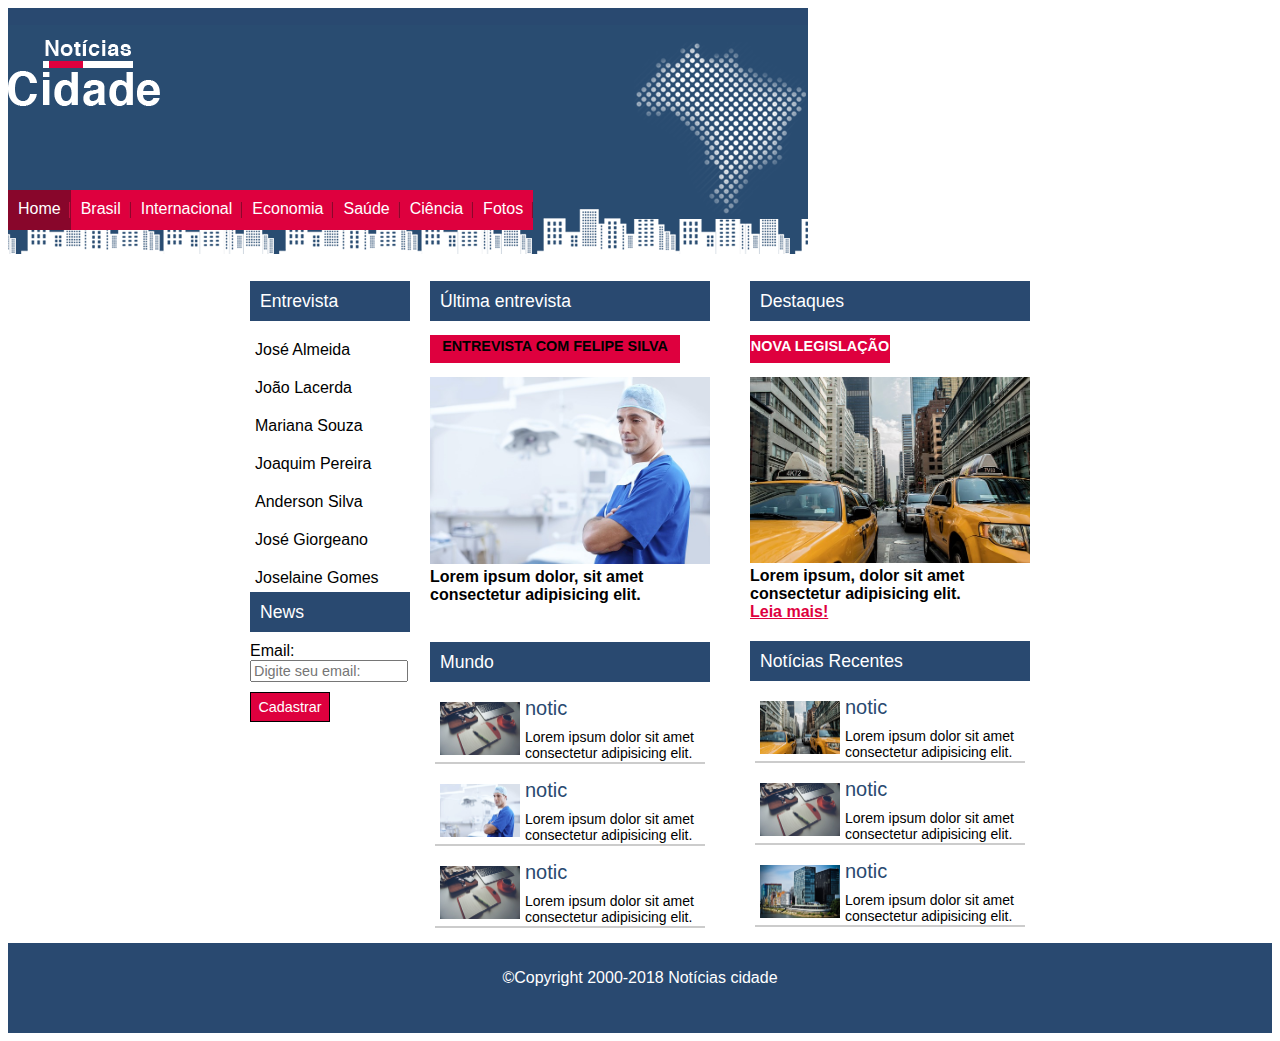
<file: index.html>
<!DOCTYPE html>
<html lang="pt-br">
<head>
    <meta charset="UTF-8">
    <meta http-equiv="X-UA-Compatible" content="IE=edge">
    <meta name="viewport" content="width=device-width, initial-scale=1.0">
    <title>Notícias Cidade</title>
    <link rel="stylesheet" href="estilo.css">
</head>
<body>

    <div id="container-cab">
        <div id="cabecalho">
            
            <div><a href="index.html"><img id="logo" src="imagens/logo.png" alt=""></a> <img class="img-top" src="imagens/detalhe-topo.png" alt="">
            </div>
            
            <div id="navbar">
                <ul>
                    <a href="index.html"><li class="atual">Home</li></a>
                    <a href="brasil.html"><li>Brasil</li></a>
                    <a href="inter.html"><li>Internacional</li></a>
                    <a href="economia.html"><li>Economia</li></a>
                    <a href="saude.html"><li>Saúde</li></a>
                    <a href="ciencia.html"><li>Ciência</li></a>
                    <a href="fotos.html"><li>Fotos</li></a>
                </ul>
            </div>
        </div>
    </div>

    <div id="principal">
        <div class="lat-esq">
            <div class="title">Entrevista</div>
            <ul class="entrevistados">
                <li><a href="">José Almeida</a></li>
                <li><a href="">João Lacerda</a></li>
                <li><a href="">Mariana Souza</a></li>
                <li><a href="">Joaquim Pereira</a></li>
                <li><a href="">Anderson Silva</a></li>
                <li><a href="">José Giorgeano</a></li>
                <li><a href="">Joselaine Gomes</a></li>
            </ul>
            <div class="title">News</div>
            <form action="">
                <div>
                    <label for="email">Email:</label>
                    <input type="text" name="email"  id="email" placeholder="Digite seu email:">
                    <div>
                        <input class="btn" type="submit" value="Cadastrar">
                    </div>
                </div>
            </form>

            
        </div>
        
        
        <div class="centro">
            <div class="title">Última entrevista</div>
            <div class="cont-princ">
                <p class="entr-pess">Entrevista com Felipe Silva</p>
                <img class="img-cont" src="imagens/doutor.jpg" alt="">
                <p class="text-cont">Lorem ipsum dolor, sit amet consectetur adipisicing elit. <br>
                <a href="entrevista.html" class="leia">Leia mais!</a></p>
            </div>
            <div class="title">Mundo</div>
            <ul class="lista-not">
                <li>
                    <a href="">
                        <img src="imagens/tecnologia.jpg" alt="" width="80">
                        <p class="title-inf">notic</p>
                        <p class="cont-inf">Lorem ipsum dolor sit amet consectetur adipisicing elit.</p>
                    </a>
                </li>
                <li>
                    <a href="">
                        <img src="imagens/doutor.jpg" alt="" width="80">
                        <p class="title-inf">notic</p>
                        <p class="cont-inf">Lorem ipsum dolor sit amet consectetur adipisicing elit.</p>
                    </a>
                </li>
                <li>
                    <a href="">
                        <img src="imagens/tecnologia.jpg" alt="" width="80">
                        <p class="title-inf">notic</p>
                        <p class="cont-inf">Lorem ipsum dolor sit amet consectetur adipisicing elit.</p>
                    </a>
                </li>
            </ul>
            
        </div>
        
        
        <div class="lat-dir">
            <div class="title">Destaques</div>
            <div class="cont-dir">
                <p class="entr-pess">Nova Legislação</p>
                <img class="img-cont" src="imagens/taxi.jpg" alt="">
                <p class="text-cont">Lorem ipsum, dolor sit amet consectetur adipisicing elit. <br>
                <a href="nov-leg.html" class="leia">Leia mais!</a></p>
                
            </div>
            
            <div class="title">Notícias Recentes</div>
            <ul class="lista-not">
                <li>
                    <a href="">
                        <img src="imagens/taxi.jpg" alt="" width="80">
                        <p class="title-inf">notic</p>
                        <p class="cont-inf">Lorem ipsum dolor sit amet consectetur adipisicing elit.</p>
                    </a>
                </li>
                <li>
                    <a href="">
                        <img src="imagens/tecnologia.jpg" alt="" width="80">
                        <p class="title-inf">notic</p>
                        <p class="cont-inf">Lorem ipsum dolor sit amet consectetur adipisicing elit.</p>
                    </a>
                </li>
                <li>
                    <a href="">
                        <img src="imagens/mundo.jpg" alt="" width="80">
                        <p class="title-inf">notic</p>
                        <p class="cont-inf">Lorem ipsum dolor sit amet consectetur adipisicing elit.</p>
                    </a>
                </li>
            </ul>

        </div>
    </div>

    <div id="rodape"><p>©Copyright 2000-2018 Notícias cidade</p></div>
    

    
</body>
</html>
</file>
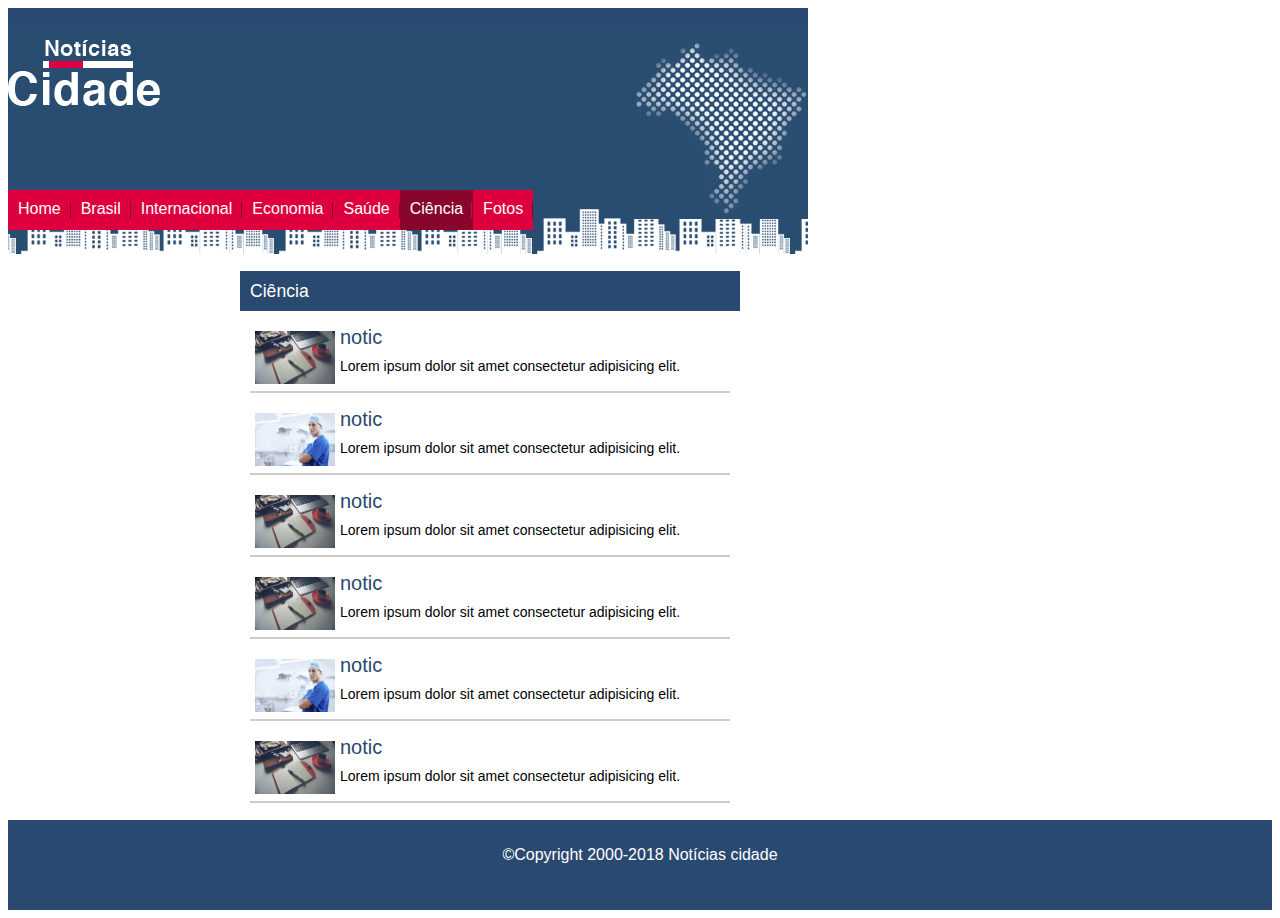
<file: ciencia.html>
<!DOCTYPE html>
<html lang="pt-br">
<head>
    <meta charset="UTF-8">
    <meta http-equiv="X-UA-Compatible" content="IE=edge">
    <meta name="viewport" content="width=device-width, initial-scale=1.0">
    <title>Notícias Cidade</title>
    <link rel="stylesheet" href="estilo.css">
</head>
<body>

    <div id="container-cab">
        <div id="cabecalho">
            
            <div><a href="index.html"><img id="logo" src="imagens/logo.png" alt=""></a> <img class="img-top" src="imagens/detalhe-topo.png" alt="">
            </div>
            
            <div id="navbar">
                <ul>
                    <a href="index.html"><li>Home</li></a>
                    <a href="brasil.html"><li >Brasil</li></a>
                    <a href="inter.html"><li>Internacional</li></a>
                    <a href="economia.html"><li>Economia</li></a>
                    <a href="saude.html"><li>Saúde</li></a>
                    <a href="ciencia.html"><li class="atual">Ciência</li></a>
                    <a href="fotos.html"><li>Fotos</li></a>
                </ul>
            </div>
        </div>
    </div>

    <div id="principal">
        <div class="lat-esq-bra">
            <div class="title">Ciência</div>
            <ul class="lista-not">
                <ul class="lista-not">
                    <li>
                        <a href="">
                            <img src="imagens/tecnologia.jpg" alt="" width="80">
                            <p class="title-inf">notic</p>
                            <p class="cont-inf">Lorem ipsum dolor sit amet consectetur adipisicing elit.</p>
                        </a>
                    </li>
                    <li>
                        <a href="">
                            <img src="imagens/doutor.jpg" alt="" width="80">
                            <p class="title-inf">notic</p>
                            <p class="cont-inf">Lorem ipsum dolor sit amet consectetur adipisicing elit.</p>
                        </a>
                    </li>
                    <li>
                        <a href="">
                            <img src="imagens/tecnologia.jpg" alt="" width="80">
                            <p class="title-inf">notic</p>
                            <p class="cont-inf">Lorem ipsum dolor sit amet consectetur adipisicing elit.</p>
                        </a>
                    </li>
                    <li>
                        <a href="">
                            <img src="imagens/tecnologia.jpg" alt="" width="80">
                            <p class="title-inf">notic</p>
                            <p class="cont-inf">Lorem ipsum dolor sit amet consectetur adipisicing elit.</p>
                        </a>
                    </li>
                    <li>
                        <a href="">
                            <img src="imagens/doutor.jpg" alt="" width="80">
                            <p class="title-inf">notic</p>
                            <p class="cont-inf">Lorem ipsum dolor sit amet consectetur adipisicing elit.</p>
                        </a>
                    </li>
                    <li>
                        <a href="">
                            <img src="imagens/tecnologia.jpg" alt="" width="80">
                            <p class="title-inf">notic</p>
                            <p class="cont-inf">Lorem ipsum dolor sit amet consectetur adipisicing elit.</p>
                        </a>
                    </li>
                </ul>
            </div>
        </div>
        
    <div id="rodape"><p>©Copyright 2000-2018 Notícias cidade</p></div>
    

    
</body>
</html>
</file>
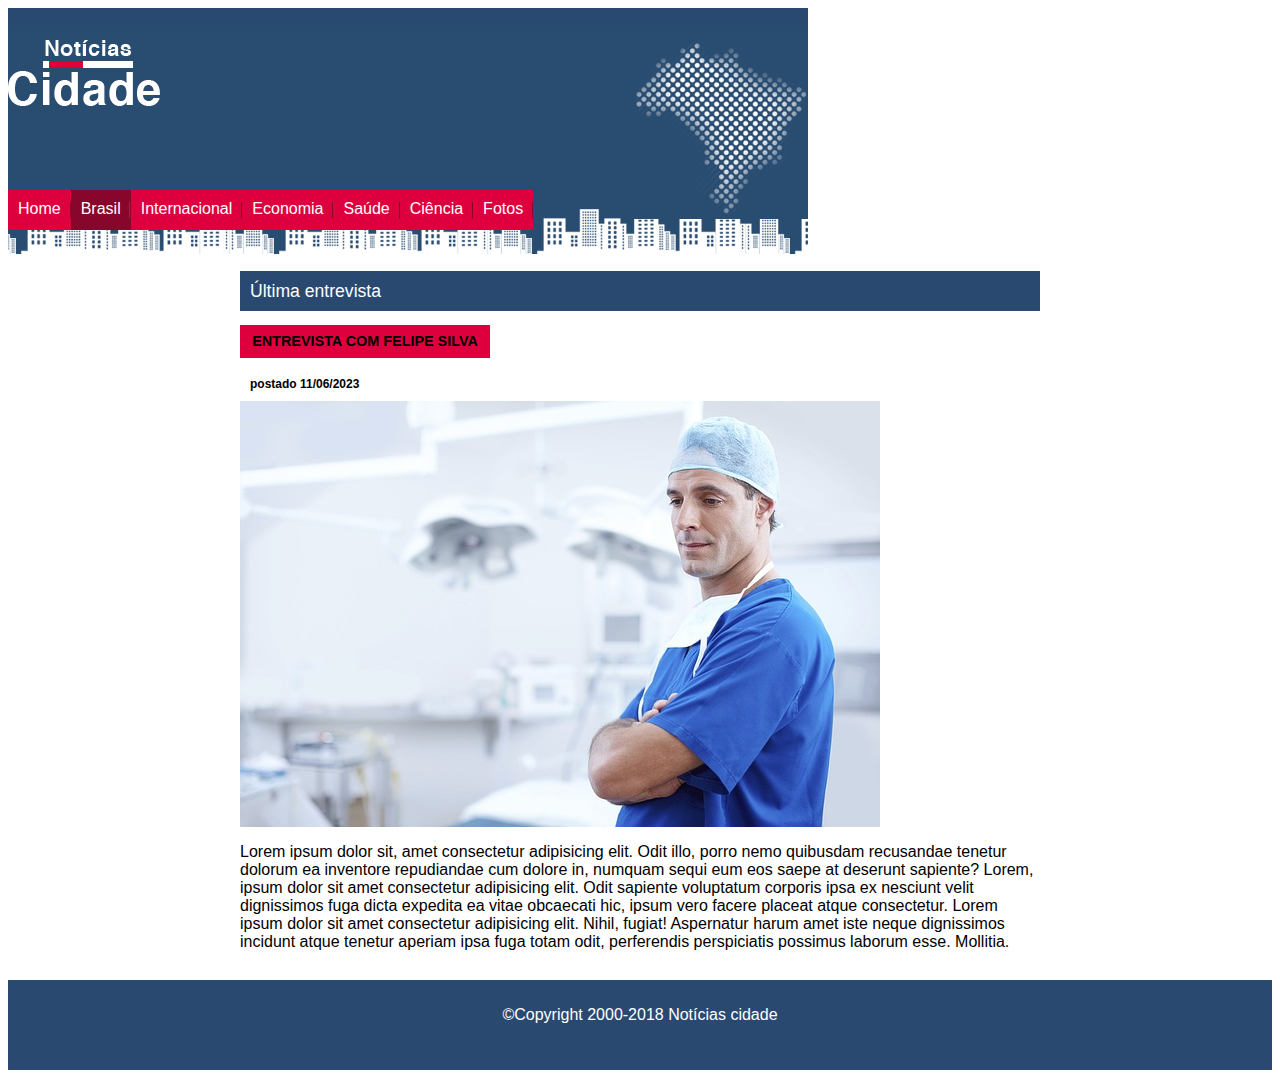
<file: entrevista.html>
<!DOCTYPE html>
<html lang="pt-br">
<head>
    <meta charset="UTF-8">
    <meta http-equiv="X-UA-Compatible" content="IE=edge">
    <meta name="viewport" content="width=device-width, initial-scale=1.0">
    <title>Notícias Cidade</title>
    <link rel="stylesheet" href="estilo.css">
</head>
<body>

    <div id="container-cab">
        <div id="cabecalho">
            
            <div><a href="index.html"><img id="logo" src="imagens/logo.png" alt=""></a> <img class="img-top" src="imagens/detalhe-topo.png" alt="">
            </div>
            
            <div id="navbar">
                <ul>
                    <a href="index.html"><li>Home</li></a>
                    <a href="brasil.html"><li class="atual">Brasil</li></a>
                    <a href="inter.html"><li>Internacional</li></a>
                    <a href="economia.html"><li>Economia</li></a>
                    <a href="saude.html"><li>Saúde</li></a>
                    <a href="ciencia.html"><li>Ciência</li></a>
                    <a href="fotos.html"><li>Fotos</li></a>
                </ul>
            </div>
        </div>
    </div>

    <div id="principal">
        <div class="title">Última entrevista</div>
        <div class="cont-princ">
            <p class="entr-pess">Entrevista com Felipe Silva</p>
            <p class="post">postado 11/06/2023</p>
            <div><img src="imagens/doutor.jpg" alt="" width="" class="img-entr"></div>
            <p class="cont-entr">Lorem ipsum dolor sit, amet consectetur adipisicing elit. Odit illo, porro nemo quibusdam recusandae tenetur dolorum ea inventore repudiandae cum dolore in, numquam sequi eum eos saepe at deserunt sapiente? Lorem, ipsum dolor sit amet consectetur adipisicing elit. Odit sapiente voluptatum corporis ipsa ex nesciunt velit dignissimos fuga dicta expedita ea vitae obcaecati hic, ipsum vero facere placeat atque consectetur. Lorem ipsum dolor sit amet consectetur adipisicing elit. Nihil, fugiat! Aspernatur harum amet iste neque dignissimos incidunt atque tenetur aperiam ipsa fuga totam odit, perferendis perspiciatis possimus laborum esse. Mollitia.</p>
        </div>
    </div>
    <div id="rodape"><p>©Copyright 2000-2018 Notícias cidade</p></div>
</file>
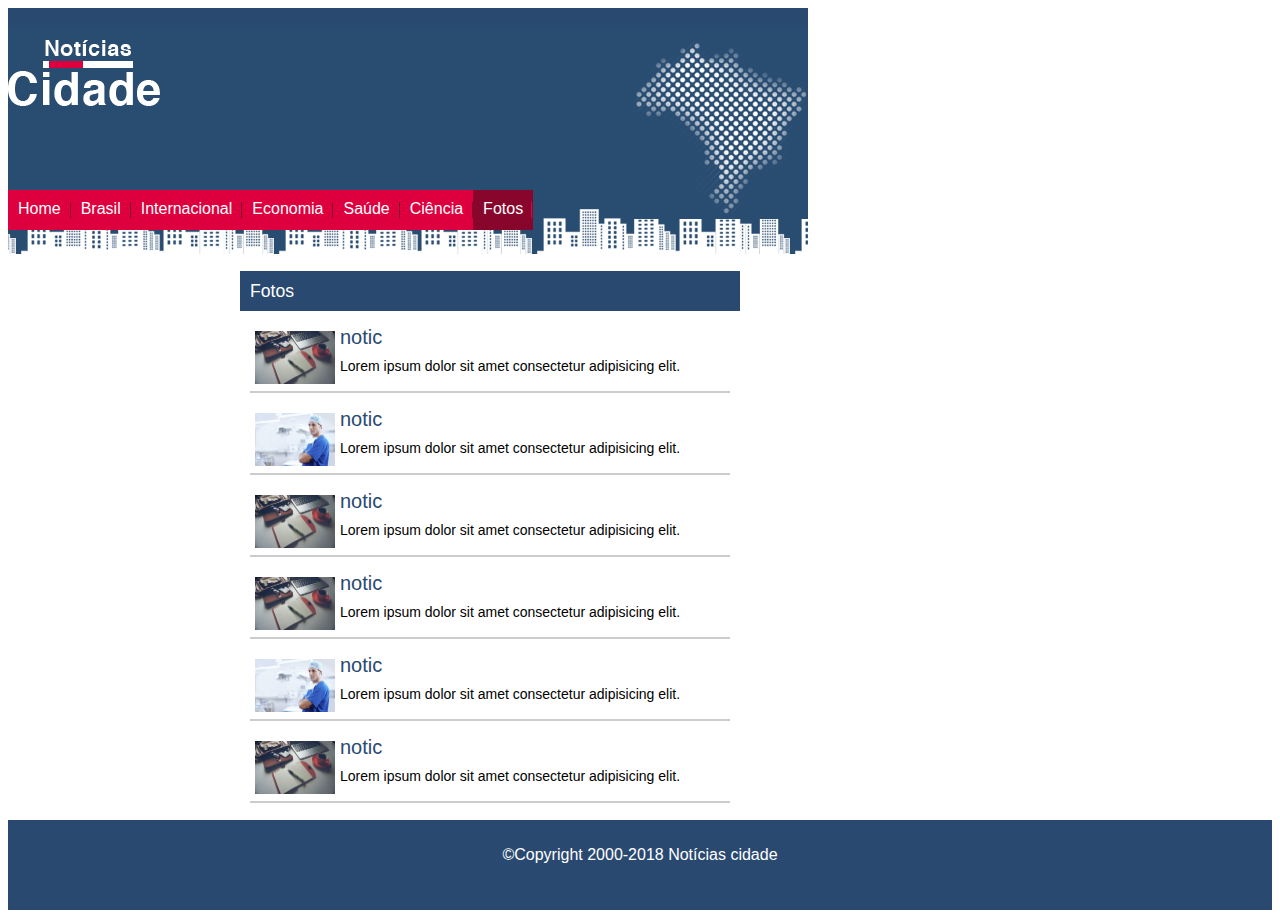
<file: fotos.html>
<!DOCTYPE html>
<html lang="pt-br">
<head>
    <meta charset="UTF-8">
    <meta http-equiv="X-UA-Compatible" content="IE=edge">
    <meta name="viewport" content="width=device-width, initial-scale=1.0">
    <title>Notícias Cidade</title>
    <link rel="stylesheet" href="estilo.css">
</head>
<body>

    <div id="container-cab">
        <div id="cabecalho">
            
            <div><a href="index.html"><img id="logo" src="imagens/logo.png" alt=""></a> <img class="img-top" src="imagens/detalhe-topo.png" alt="">
            </div>
            
            <div id="navbar">
                <ul>
                    <a href="index.html"><li>Home</li></a>
                    <a href="brasil.html"><li >Brasil</li></a>
                    <a href="inter.html"><li>Internacional</li></a>
                    <a href="economia.html"><li>Economia</li></a>
                    <a href="saude.html"><li>Saúde</li></a>
                    <a href="ciencia.html"><li>Ciência</li></a>
                    <a href="fotos.html"><li class="atual">Fotos</li></a>
                </ul>
            </div>
        </div>
    </div>

    <div id="principal">
        <div class="lat-esq-bra">
            <div class="title">Fotos</div>
            <ul class="lista-not">
                <ul class="lista-not">
                    <li>
                        <a href="">
                            <img src="imagens/tecnologia.jpg" alt="" width="80">
                            <p class="title-inf">notic</p>
                            <p class="cont-inf">Lorem ipsum dolor sit amet consectetur adipisicing elit.</p>
                        </a>
                    </li>
                    <li>
                        <a href="">
                            <img src="imagens/doutor.jpg" alt="" width="80">
                            <p class="title-inf">notic</p>
                            <p class="cont-inf">Lorem ipsum dolor sit amet consectetur adipisicing elit.</p>
                        </a>
                    </li>
                    <li>
                        <a href="">
                            <img src="imagens/tecnologia.jpg" alt="" width="80">
                            <p class="title-inf">notic</p>
                            <p class="cont-inf">Lorem ipsum dolor sit amet consectetur adipisicing elit.</p>
                        </a>
                    </li>
                    <li>
                        <a href="">
                            <img src="imagens/tecnologia.jpg" alt="" width="80">
                            <p class="title-inf">notic</p>
                            <p class="cont-inf">Lorem ipsum dolor sit amet consectetur adipisicing elit.</p>
                        </a>
                    </li>
                    <li>
                        <a href="">
                            <img src="imagens/doutor.jpg" alt="" width="80">
                            <p class="title-inf">notic</p>
                            <p class="cont-inf">Lorem ipsum dolor sit amet consectetur adipisicing elit.</p>
                        </a>
                    </li>
                    <li>
                        <a href="">
                            <img src="imagens/tecnologia.jpg" alt="" width="80">
                            <p class="title-inf">notic</p>
                            <p class="cont-inf">Lorem ipsum dolor sit amet consectetur adipisicing elit.</p>
                        </a>
                    </li>
                </ul>
            </div>
        </div>
        
    <div id="rodape"><p>©Copyright 2000-2018 Notícias cidade</p></div>    
    

    
</body>
</html>
</file>
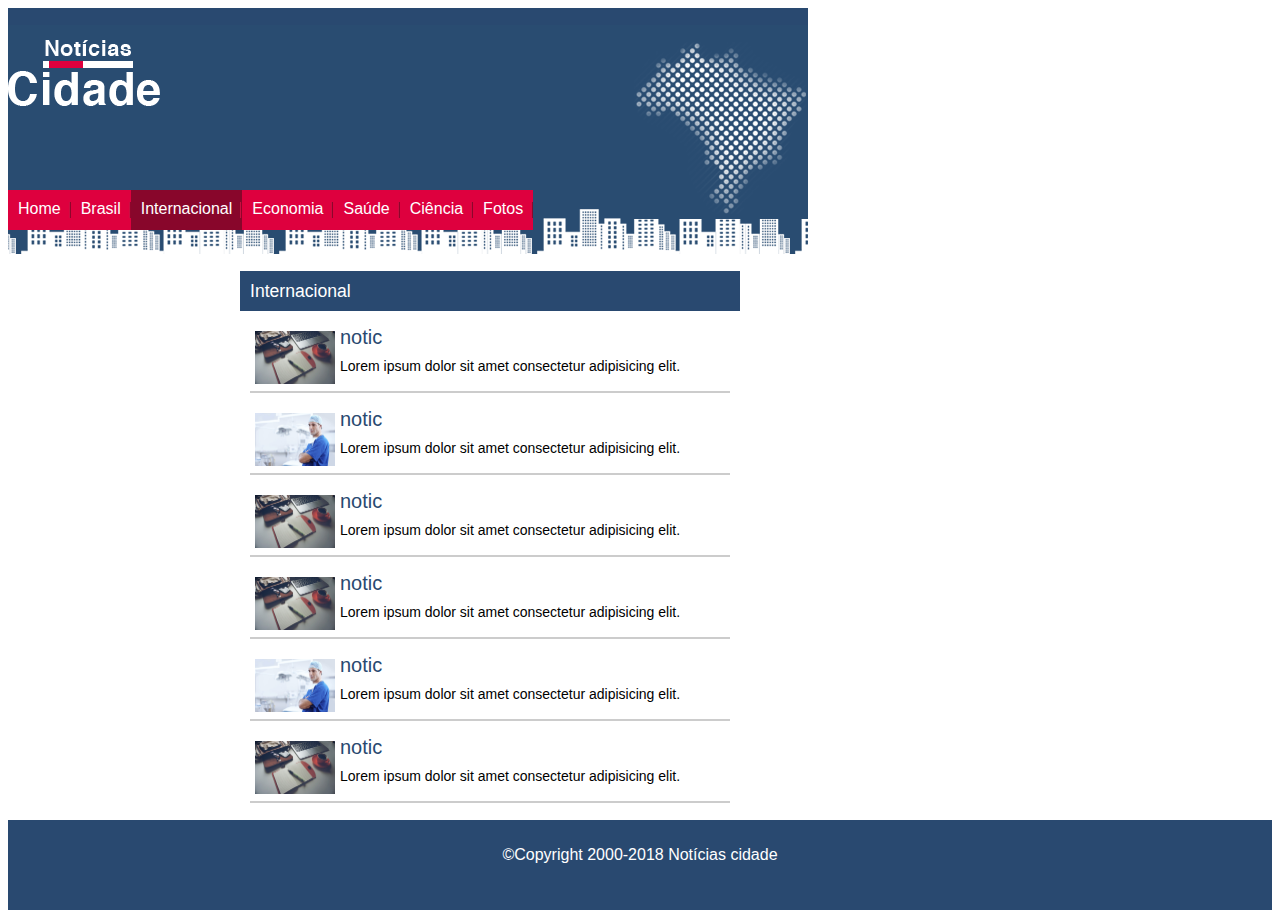
<file: inter.html>
<!DOCTYPE html>
<html lang="pt-br">
<head>
    <meta charset="UTF-8">
    <meta http-equiv="X-UA-Compatible" content="IE=edge">
    <meta name="viewport" content="width=device-width, initial-scale=1.0">
    <title>Notícias Cidade</title>
    <link rel="stylesheet" href="estilo.css">
</head>
<body>

    <div id="container-cab">
        <div id="cabecalho">
            
            <div><a href="index.html"><img id="logo" src="imagens/logo.png" alt=""></a> <img class="img-top" src="imagens/detalhe-topo.png" alt="">
            </div>
            
            <div id="navbar">
                <ul>
                    <a href="index.html"><li>Home</li></a>
                    <a href="brasil.html"><li >Brasil</li></a>
                    <a href="inter.html"><li class="atual">Internacional</li></a>
                    <a href="economia.html"><li>Economia</li></a>
                    <a href="saude.html"><li>Saúde</li></a>
                    <a href="ciencia.html"><li>Ciência</li></a>
                    <a href="fotos.html"><li>Fotos</li></a>
                </ul>
            </div>
        </div>
    </div>

    <div id="principal">
        <div class="lat-esq-bra">
            <div class="title">Internacional</div>
            <ul class="lista-not">
                <ul class="lista-not">
                    <li>
                        <a href="">
                            <img src="imagens/tecnologia.jpg" alt="" width="80">
                            <p class="title-inf">notic</p>
                            <p class="cont-inf">Lorem ipsum dolor sit amet consectetur adipisicing elit.</p>
                        </a>
                    </li>
                    <li>
                        <a href="">
                            <img src="imagens/doutor.jpg" alt="" width="80">
                            <p class="title-inf">notic</p>
                            <p class="cont-inf">Lorem ipsum dolor sit amet consectetur adipisicing elit.</p>
                        </a>
                    </li>
                    <li>
                        <a href="">
                            <img src="imagens/tecnologia.jpg" alt="" width="80">
                            <p class="title-inf">notic</p>
                            <p class="cont-inf">Lorem ipsum dolor sit amet consectetur adipisicing elit.</p>
                        </a>
                    </li>
                    <li>
                        <a href="">
                            <img src="imagens/tecnologia.jpg" alt="" width="80">
                            <p class="title-inf">notic</p>
                            <p class="cont-inf">Lorem ipsum dolor sit amet consectetur adipisicing elit.</p>
                        </a>
                    </li>
                    <li>
                        <a href="">
                            <img src="imagens/doutor.jpg" alt="" width="80">
                            <p class="title-inf">notic</p>
                            <p class="cont-inf">Lorem ipsum dolor sit amet consectetur adipisicing elit.</p>
                        </a>
                    </li>
                    <li>
                        <a href="">
                            <img src="imagens/tecnologia.jpg" alt="" width="80">
                            <p class="title-inf">notic</p>
                            <p class="cont-inf">Lorem ipsum dolor sit amet consectetur adipisicing elit.</p>
                        </a>
                    </li>
                </ul>
            </div>
        </div>
        
    <div id="rodape"><p>©Copyright 2000-2018 Notícias cidade</p></div>
    

    
</body>
</html>
</file>
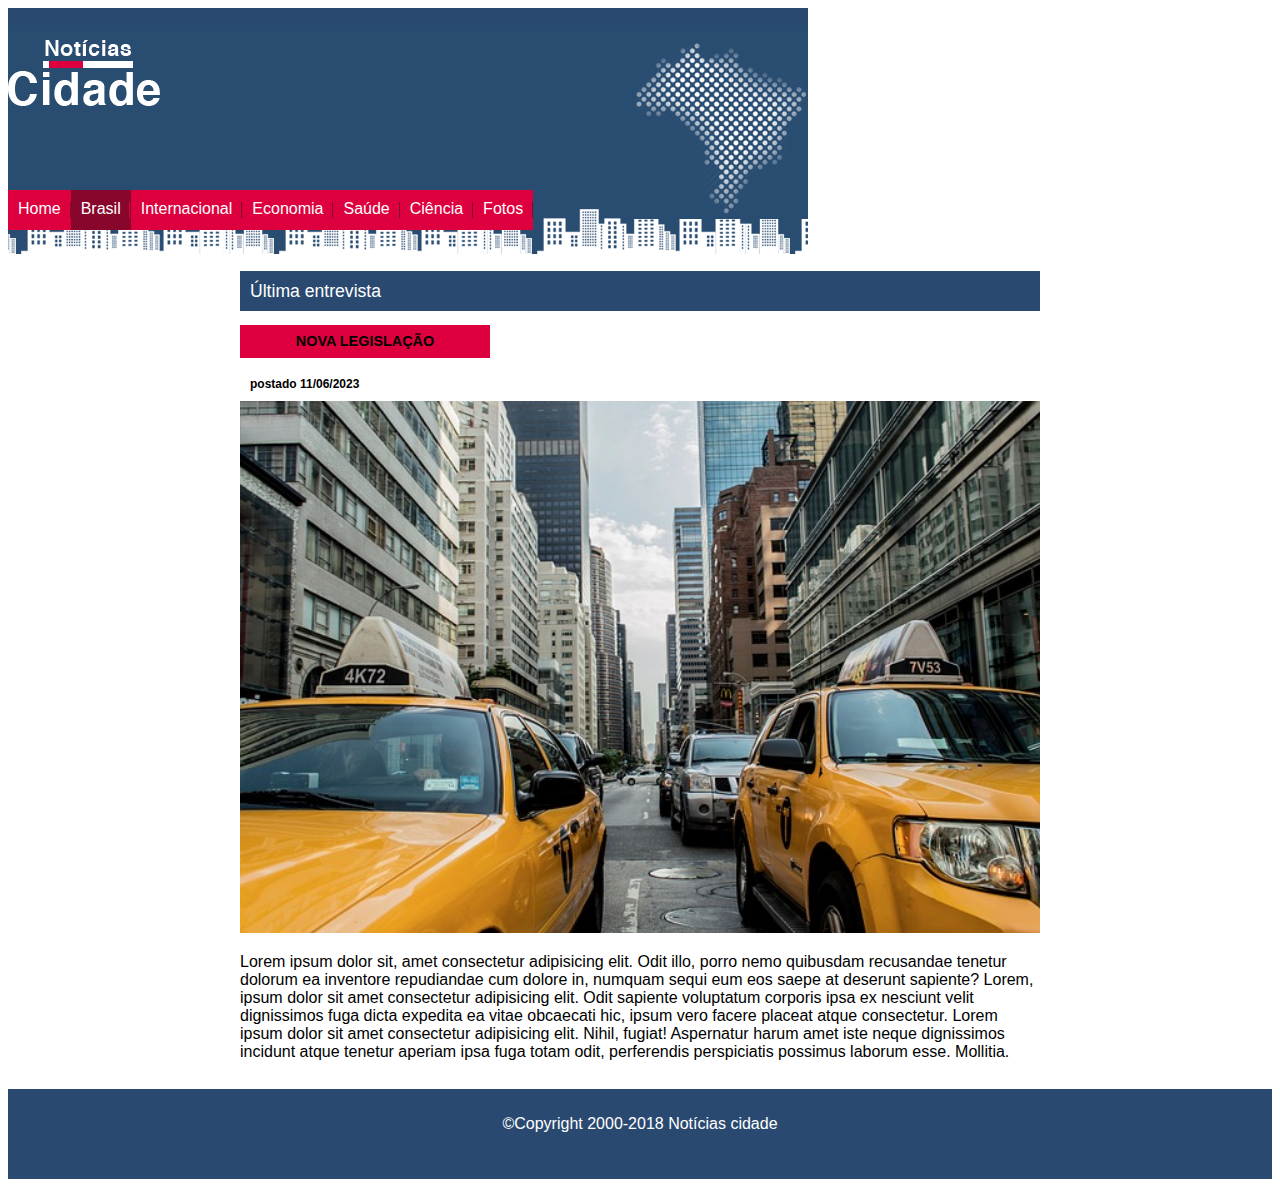
<file: nov-leg.html>
<!DOCTYPE html>
<html lang="pt-br">
<head>
    <meta charset="UTF-8">
    <meta http-equiv="X-UA-Compatible" content="IE=edge">
    <meta name="viewport" content="width=device-width, initial-scale=1.0">
    <title>Notícias Cidade</title>
    <link rel="stylesheet" href="estilo.css">
</head>
<body>

    <div id="container-cab">
        <div id="cabecalho">
            
            <div><a href="index.html"><img id="logo" src="imagens/logo.png" alt=""></a> <img class="img-top" src="imagens/detalhe-topo.png" alt="">
            </div>
            
            <div id="navbar">
                <ul>
                    <a href="index.html"><li>Home</li></a>
                    <a href="brasil.html"><li class="atual">Brasil</li></a>
                    <a href="inter.html"><li>Internacional</li></a>
                    <a href="economia.html"><li>Economia</li></a>
                    <a href="saude.html"><li>Saúde</li></a>
                    <a href="ciencia.html"><li>Ciência</li></a>
                    <a href="fotos.html"><li>Fotos</li></a>
                </ul>
            </div>
        </div>
    </div>

    <div id="principal">
        <div class="title">Última entrevista</div>
        <div class="cont-princ">
            <p class="entr-pess">Nova Legislação</p>
            <p class="post">postado 11/06/2023</p>
            <img class="img-cont" src="imagens/taxi.jpg" alt="">
            <p class="cont-entr">Lorem ipsum dolor sit, amet consectetur adipisicing elit. Odit illo, porro nemo quibusdam recusandae tenetur dolorum ea inventore repudiandae cum dolore in, numquam sequi eum eos saepe at deserunt sapiente? Lorem, ipsum dolor sit amet consectetur adipisicing elit. Odit sapiente voluptatum corporis ipsa ex nesciunt velit dignissimos fuga dicta expedita ea vitae obcaecati hic, ipsum vero facere placeat atque consectetur. Lorem ipsum dolor sit amet consectetur adipisicing elit. Nihil, fugiat! Aspernatur harum amet iste neque dignissimos incidunt atque tenetur aperiam ipsa fuga totam odit, perferendis perspiciatis possimus laborum esse. Mollitia.</p>
        </div>
    </div>
    <div id="rodape"><p>©Copyright 2000-2018 Notícias cidade</p></div>
</file>
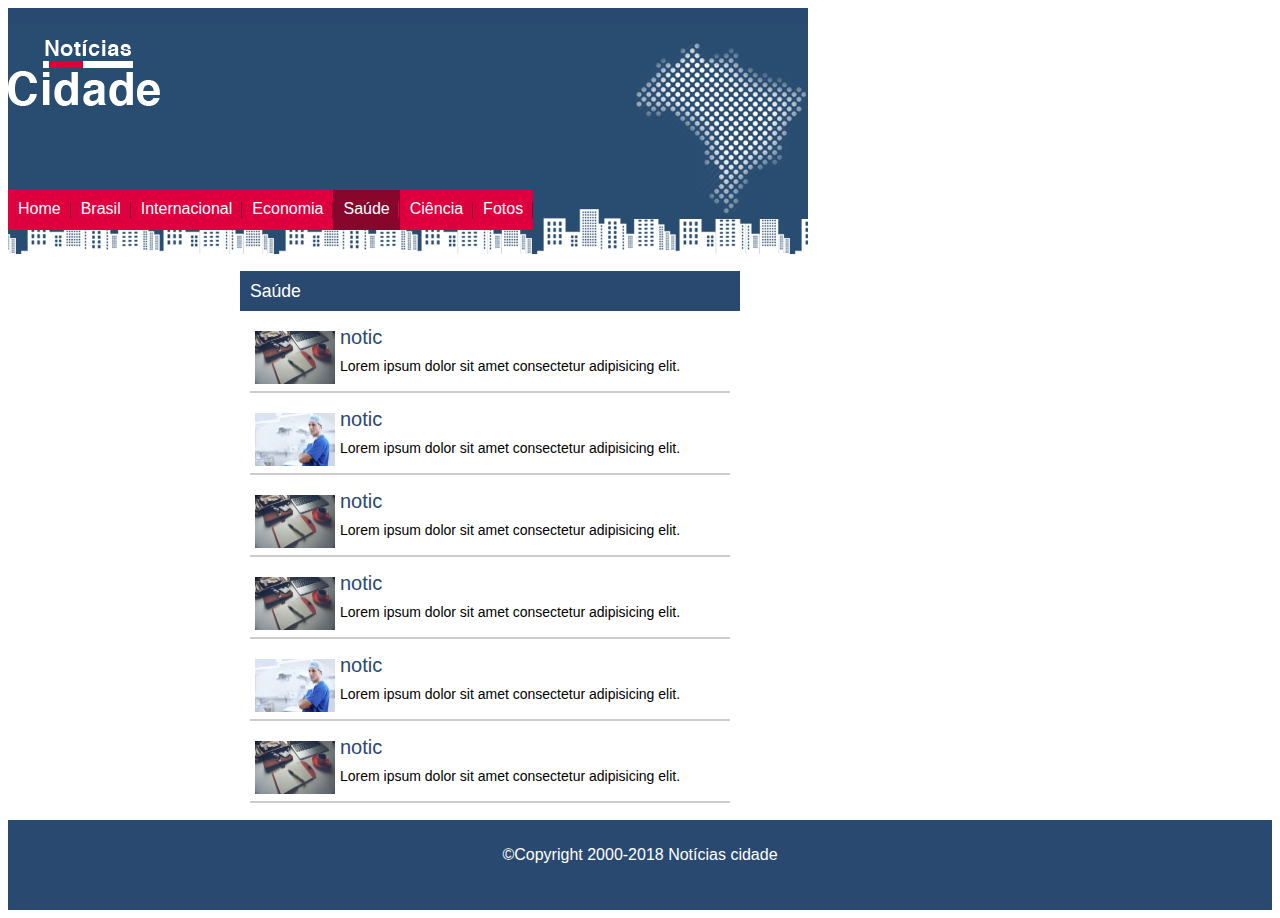
<file: saude.html>
<!DOCTYPE html>
<html lang="pt-br">
<head>
    <meta charset="UTF-8">
    <meta http-equiv="X-UA-Compatible" content="IE=edge">
    <meta name="viewport" content="width=device-width, initial-scale=1.0">
    <title>Notícias Cidade</title>
    <link rel="stylesheet" href="estilo.css">
</head>
<body>

    <div id="container-cab">
        <div id="cabecalho">
            
            <div><a href="index.html"><img id="logo" src="imagens/logo.png" alt=""></a> <img class="img-top" src="imagens/detalhe-topo.png" alt="">
            </div>
            
            <div id="navbar">
                <ul>
                    <a href="index.html"><li>Home</li></a>
                    <a href="brasil.html"><li >Brasil</li></a>
                    <a href="inter.html"><li>Internacional</li></a>
                    <a href="economia.html"><li>Economia</li></a>
                    <a href="saude.html"><li class="atual">Saúde</li></a>
                    <a href="ciencia.html"><li>Ciência</li></a>
                    <a href="fotos.html"><li>Fotos</li></a>
                </ul>
            </div>
        </div>
    </div>

    <div id="principal">
        <div class="lat-esq-bra">
            <div class="title">Saúde</div>
            <ul class="lista-not">
                <ul class="lista-not">
                    <li>
                        <a href="">
                            <img src="imagens/tecnologia.jpg" alt="" width="80">
                            <p class="title-inf">notic</p>
                            <p class="cont-inf">Lorem ipsum dolor sit amet consectetur adipisicing elit.</p>
                        </a>
                    </li>
                    <li>
                        <a href="">
                            <img src="imagens/doutor.jpg" alt="" width="80">
                            <p class="title-inf">notic</p>
                            <p class="cont-inf">Lorem ipsum dolor sit amet consectetur adipisicing elit.</p>
                        </a>
                    </li>
                    <li>
                        <a href="">
                            <img src="imagens/tecnologia.jpg" alt="" width="80">
                            <p class="title-inf">notic</p>
                            <p class="cont-inf">Lorem ipsum dolor sit amet consectetur adipisicing elit.</p>
                        </a>
                    </li>
                    <li>
                        <a href="">
                            <img src="imagens/tecnologia.jpg" alt="" width="80">
                            <p class="title-inf">notic</p>
                            <p class="cont-inf">Lorem ipsum dolor sit amet consectetur adipisicing elit.</p>
                        </a>
                    </li>
                    <li>
                        <a href="">
                            <img src="imagens/doutor.jpg" alt="" width="80">
                            <p class="title-inf">notic</p>
                            <p class="cont-inf">Lorem ipsum dolor sit amet consectetur adipisicing elit.</p>
                        </a>
                    </li>
                    <li>
                        <a href="">
                            <img src="imagens/tecnologia.jpg" alt="" width="80">
                            <p class="title-inf">notic</p>
                            <p class="cont-inf">Lorem ipsum dolor sit amet consectetur adipisicing elit.</p>
                        </a>
                    </li>
                    </ul>
            </div>
        </div>
        
    <div id="rodape"><p>©Copyright 2000-2018 Notícias cidade</p></div>
    

    
</body>
</html>
</file>
<file: estilo.css>
body{
    font-family: 'Trebuchet MS', 'Lucida Sans Unicode', 'Lucida Grande', 'Lucida Sans', Arial, sans-serif;  
}
#container-cab{
    width: 800px;
    height: 250px;
    background: #294970 url(imagens/fundo.png) bottom repeat-x;
}
#cabecalho{
    width: 100%;
    margin: auto;
}


/*Barra de Navegação*/



#navbar li{
    float: left;
    padding: 10px;
    text-align: center;
    margin-top: 10%;
    height: 20px;
    color: #FFF;
    background: #DE003E url(imagens/divisor.png) no-repeat right;
}

ul{
    
    list-style-type: none;
    margin: 0;
    padding: 0;
}

#navbar a:visited, a:link{
    color: #FFF;
    text-decoration: none;
}

#navbar a:hover li{
    color: #88062b;

}

#navbar .atual{
    background-color:#88062b;
    color: #FFF;
}

#navbar  a:hover .atual {
    color: #ffffff;

}

/*Imagens do topo*/
.img-top{
    float: right;
    padding-top: 4%;
}

#logo{
    padding-top: 4%;
}

/*Conteúdo*/

#principal{
    width: 800px;
    margin: auto;
    padding: 1%;
}

.lat-esq{
    float: left;
    width: 20%;
    height: 100%;
    margin: 10px;
}

.lat-dir{
    float: right;
    width: 35%;
    height: 100%;
    margin: 10px;
}

.centro{
    float: left;
    width: 35%;
    height: 100%;
    margin: 10px;
    margin-right: 10px ;

}


.title{
    background-color: #294970;
    color: #FFF;
    font-size: 1.1em;
    padding-left: 10px;
    height: 30px;
    padding-top: 10px;
}

#principal ul{
    margin: 5px;
    padding: 0;
    margin-top: 15px;
}
#principal li{
    margin: 0px;
    padding: 0px;
    margin-top: 20px;
    text-align: left;
}

.entrevistados a{
color: #000000;
text-decoration: none;
list-style-type: none;}

.entrevistados a:hover{
color: #6a7a8f;
background: url(imagens/marcador.png) no-repeat left center;
text-decoration: underline;
padding-left: 20px;}




.img-cont{
    width: 100%;
}

.entr-pess{
    background-color: #DE003E;
    color: #000000;
    width: 250px;
    height: 25px;
    text-transform: uppercase;
    font-weight: bold;
    font-size: 0.9em;
    text-align: center;
    padding-top: 1% ;
}

.text-cont{
    font-weight: bold;
    font-size: 1em;
    margin: 0px;
    padding: 0px;
    margin-bottom: 20px;
}



.cont-dir .entr-pess{
    color: #FFF;
    width: 50%;
}

.cont-dir a{
    color: #DE003E;
}

.lista-not li{
    padding: 0px;
    margin: 0;
    height: 65px;
    border-bottom: 2px solid #ccc;
    
}

.lista-not li a img{
    float: left;
    margin: 5px;  
}
.title-inf{
    color: #294970;
    font-size: 20px;
    margin: -5px;

}
.lista-not{
    margin: 0; 
    padding: 0;
    font-size: 14px;
}

.lista-not li:hover{
    background-color: #ccc;
font-size: 13px;}

.leia{
    color: #DE003E;
}

label{
    display: block;
    cursor: pointer;
    margin-top: 10px;
    
}

input{
    font-size: 0.9em;
    width: 150px;
}

.btn{
    width: 80px;
    height: 30px;
    margin: 10px 0px;
    cursor: pointer;
    background-color: #DE003E;
    border: 0.5px solid black;
    color: #FFF;
}

.cont-inf{
    color:#000000
}

.text-cont .leia{
    text-decoration: underline;
}

/*página Brasil*/

.lat-esq-bra{
    width: 500px;
}

/*página entrevista*/

.post{
    margin: 5px;
    padding: 5px;
    font-size: 0.75em;
    font-weight: bold;
}

.img-entr{
    text-align: center;
    display: block;
}

/*Rodapé*/

#rodape{clear: both;
    background-color: #294970;
    height: 80px;
    color: #FFF;
    text-align: center;
    padding-top: 10px;
    width: 100%;
}
</file>
